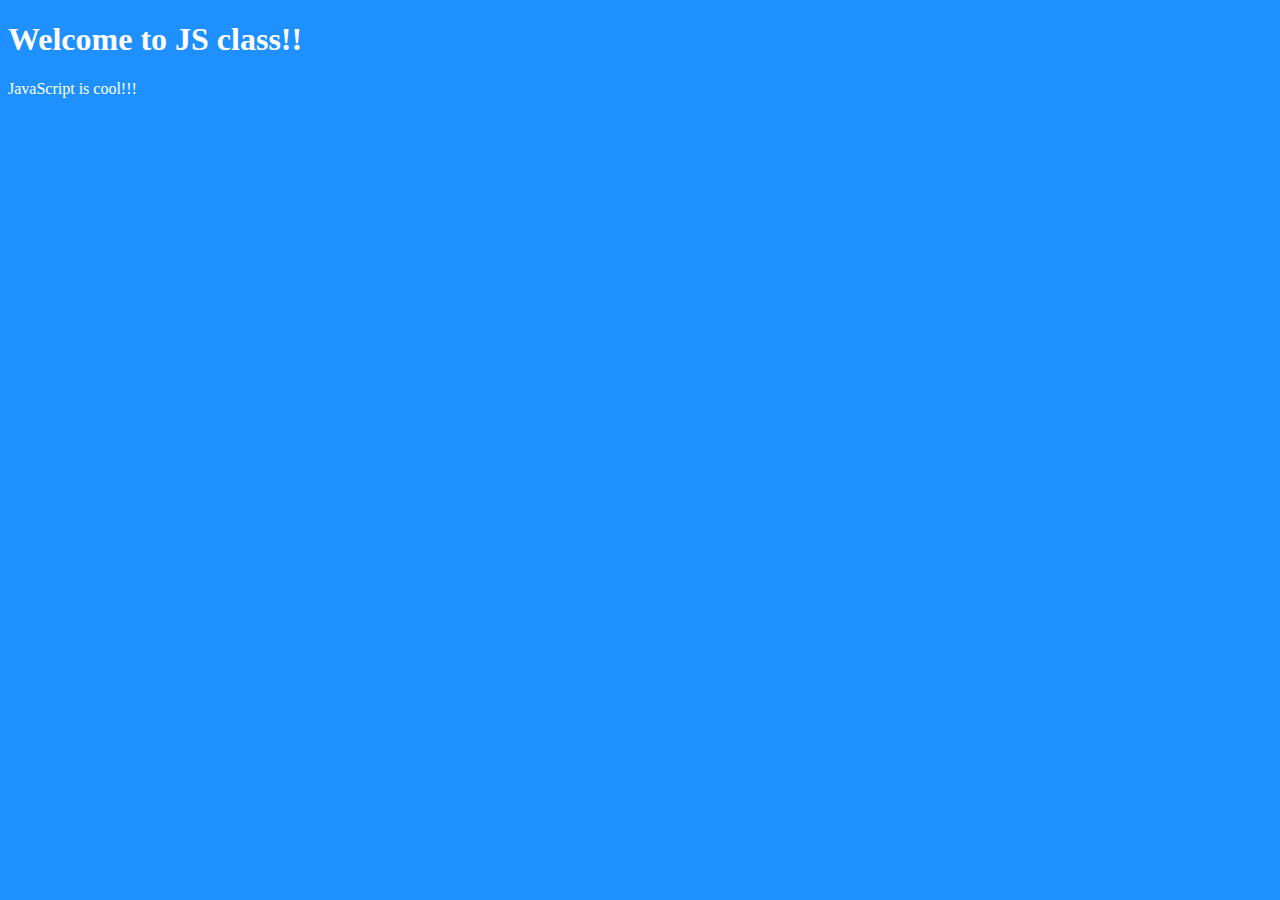
<file: index.html>
<!DOCTYPE html>
<html lang="en">
<head>
    <meta charset="UTF-8">
    <meta http-equiv="X-UA-Compatible" content="IE=edge">
    <meta name="viewport" content="width=device-width, initial-scale=1.0">
    <link rel="stylesheet" href="./css/style.css">
    <title>Add Script File</title>
</head>
<body>
    <main>
        <h1>Welcome to JS class!!</h1>
        <p>JavaScript is cool!!!</p>
    </main>
    <!--<script src="./js/script.js"></script>-->
    <script src="./js/day2.js"></script>
</body>
</html>
</file>
<file: css/style.css>
body {
    background-color: dodgerblue;
    color: #FFF;
}

main{
    width: 90%;
}
</file>
